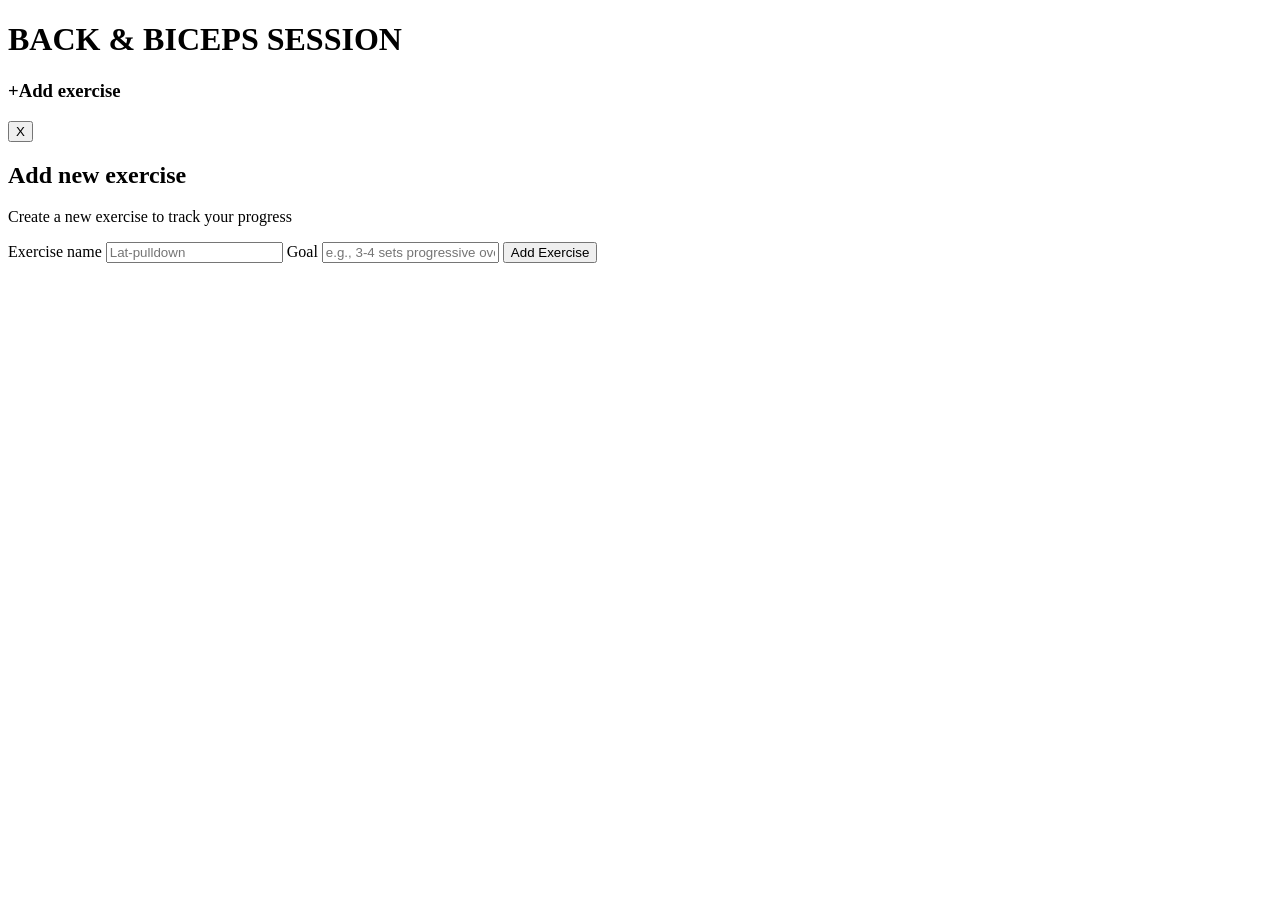
<file: back.html>
<!DOCTYPE html>
<html lang="en">
<head>
    <meta charset="UTF-8">
    <meta name="viewport" content="width=device-width, initial-scale=1.0">
    <title>Document</title>
</head>
<body>
    <div class="entire-page">
        <div class="all-exercises">
            <div class="backHeading-date">
                <h1>BACK & BICEPS SESSION</h1>
                <p id="current-date"></p>
            </div>
            <i class="fa-sharp fa-solid fa-arrow-left" id="back-btn"></i>

        </div>
        <div class="main-exercise">

            <i class="fa-regular fa-trash-can" id="delete-exer-btn"></i>
        </div>
        <h3 class="add-exer">+Add exercise</h3>
        <div class="modal" id="modal">
            <button class="modal-close-btn" id="modal-close-btn">X</button>
            <div id="modal-inner">
                    <h2>Add new exercise</h2>
                    <p>Create a new exercise to track your progress</p>
                    <div class="form">
                        <label for="exercise-name">Exercise name</label>
                        <input type="text" id="exercise-name" placeholder="Lat-pulldown" required>
                        <label for="goal">Goal</label>
                        <input type="text" id="goal" placeholder="e.g., 3-4 sets progressive overload">
                        <button id="submit">Add Exercise</button>
                    </div>
            </div>
        </div>
    </div>
</body>
</html>
</file>
